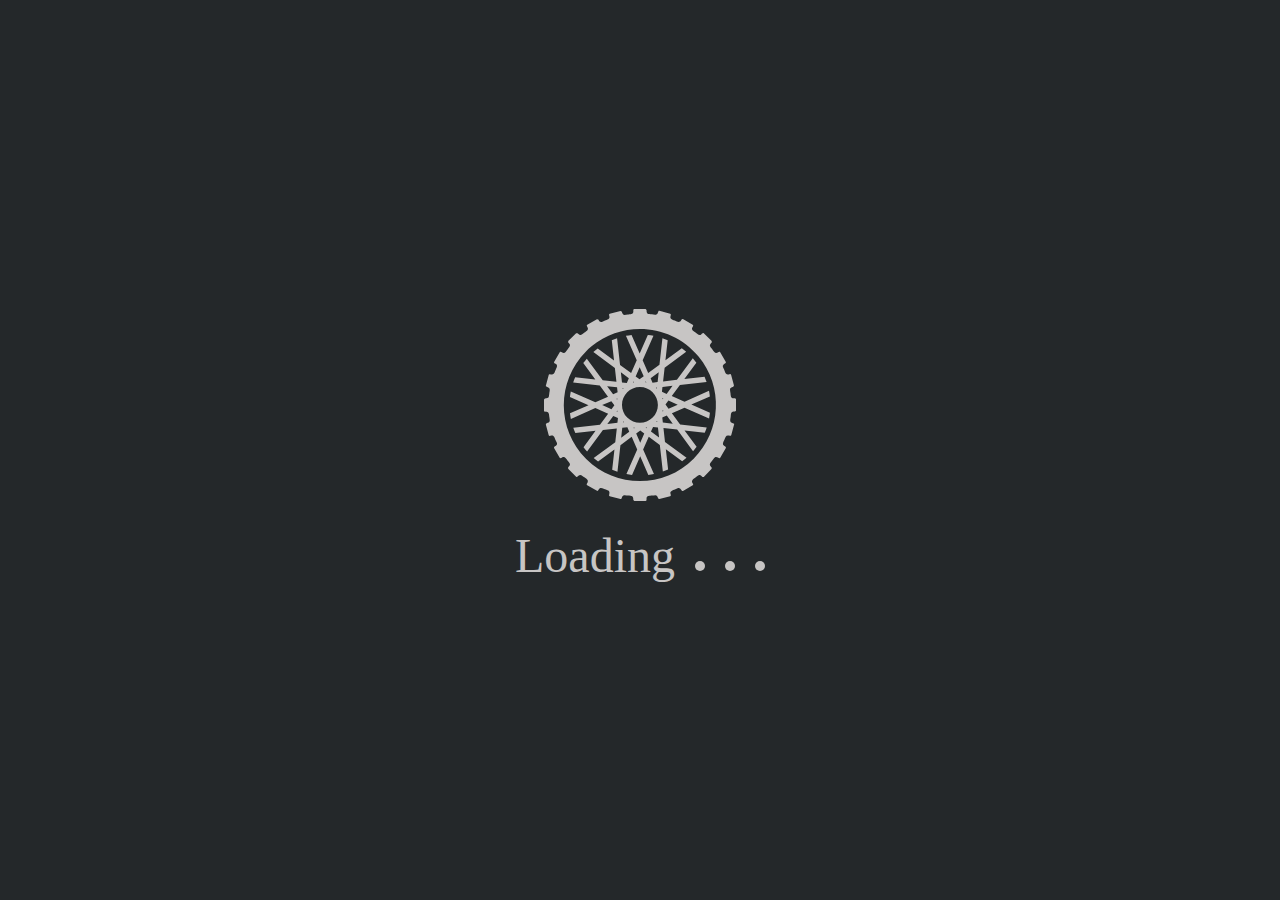
<file: prujinabikrliginianiqlash/index.html>
<!DOCTYPE html>
<html lang="en">

<head>
    <meta charset="UTF-8">
    <meta http-equiv="X-UA-Compatible" content="IE=edge">
    <meta name="viewport" content="width=device-width, initial-scale=1.0">
    <title>VirLab</title>
    <link rel="stylesheet" href="style.css">
    <!-- <script src="https://kit.fontawesome.com/8144f62fc5.js" crossorigin="anonymous"></script> -->
</head>

<body>
    <div id="fon"></div>
    <div id="body">
        <header id="header">
            <navbar id="navbar">
                <b> Mavzu: </b> Prujina bikrligini aniqlash
            </navbar>
            <nav id="nav"></nav>
        </header>
        <section id="kirish" class="d-none">
            <p><span>Ishning maqsadi:</span> eng oddiy dinamometr prujinasining bikrligini aniqlash orqali jismlarning deformatsiyasi va bikrligi haqida tasavvurlarni kengaytirish, elastiklik kuchi haqida olingan nazariy bilimlarni mustahkamlash.
                <br><br> <span>Kerakli jihozlar:</span> shtativ, eng oddiy dinamometr, yuklar to'plami, millimetrli qog'oz.
                <span style="display: flex;"> <br><br><img src="./img/namuna.png" alt="bu yerda tajriba qurilmasi namunasi bor." class="img">
                <span class="ishbt"><br><br> <span style="text-align: center; display: block;">Ishni bajarish tartibi:</span> 1. Prujinadan dinamometr yasash uchun shkalasiga millimetrli qog'oz yopishtiring.
                <br> 2. Dinamometrni shtativga rasmda ko'rsatilgandek mahkamlang.
                <br> 3. Dinamometr ko'rsatkichini boshlang'ich vaziyatini shkaladagi millimetrli qog'ozga belgilang.
                <br> 4. Dinamometr ilgagiga m<sub>1</sub> massali yukni iling, uning ta'sirida prujinaning &#916;L<sub>1</sub> uzayishini o'lchang va natijani jadvalga yozing.
                <br> 5. Massalari m<sub>2</sub> va m<sub>3</sub> bo'lgan yuk uchun ham prujinaning &#916;L<sub>2</sub>, &#916;L<sub>3</sub> cho'zilishlarini o'lchang va natijalarni jadvalga yozing.
                <br> 6. Dinamometrga osilgan har bir yuk uchun prujinaga ta'sir etgan tashqi kuchlarni F<sub>t</sub>=mg formula bo'yicha hisoblang va natijalarni jadvalga yozing (g=9.8m/s<sup>2</sup> deb olinsin.)
                <br> 7. Har bir o'lchangan &#916;L<sub>1</sub>, &#916;L<sub>1</sub>, &#916;L<sub>1</sub> va hisoblangan F<sub>t1</sub>=mg, F<sub>t1</sub>=mg, F<sub>t1</sub>=mg natijalarni k=F/&#916;L formulaga qo'yib, k<sub>1</sub>, k<sub>1</sub>, k<sub>1</sub>                prujinalar bikrligini hisoblang va natijalarni jadvalga yozing.
                <br> 6. k<sub>o`rt</sub>=(k<sub>1</sub>+k<sub>2</sub>+k<sub>3</sub>)/3 formula bo'yicha prujinaning o'rtacha bikrligini hisoblang.
                </span>
                </span>
                <br> 7. &#916;k<sub>n</sub>=|k<sub>o`rt</sub>-k<sub>n</sub>| formuladan absolut xatolik toping.
                <br> 8. &#916;k<sub>o`rt</sub>=(&#916;k<sub>1</sub>+&#916;k<sub>2</sub>+&#916;k<sub>3</sub>)/3 formuladan absolut xatolikning o'rtacha qiymatini hisoblang.
                <br> 10. &#949;=(&#916;k<sub>o`rt</sub>/k<sub>o`rt</sub>)*100% formuladan nisbiy xatolikni toping.
                <br> 11. Natijalarni tahlil qiling va hulosa chiqaring.
                <br> <br>
                <table>
                    <tr>
                        <td>T/r</td>
                        <td>m</td>
                        <td>F<sub>t</sub></td>
                        <td>&#916;L</td>
                        <td>k</td>
                        <td>k<sub>o`rt</sub></td>
                        <td>&#916;k</td>
                        <td>&#916;k<sub>o`rt</sub></td>
                        <td>&#949;, %</td>
                    </tr>
                    <tr>
                        <td></td>
                        <td></td>
                        <td></td>
                        <td></td>
                        <td></td>
                        <td rowspan="3"></td>
                        <td></td>
                        <td rowspan="3"></td>
                        <td rowspan="3"></td>
                    </tr>
                    <tr>
                        <td></td>
                        <td></td>
                        <td></td>
                        <td></td>
                        <td></td>
                        <td></td>
                    </tr>
                    <tr>
                        <td></td>
                        <td></td>
                        <td></td>
                        <td></td>
                        <td></td>
                        <td></td>
                    </tr>
                    <tr style="opacity: 0;">
                        <td>00000</td>
                        <td>0000000000</td>
                        <td>0000000000</td>
                        <td>0000000000</td>
                        <td>0000000000</td>
                        <td>0000000000</td>
                        <td>0000000000</td>
                        <td>0000000000</td>
                        <td>0000000000</td>
                    </tr>
                </table>
            </p>
            <div id="navigator">
                <!-- <span id="prev" onclick="prev()">Orqaga</span> -->
                <span id="next" onclick="next()">Oldinga</span>
            </div>
        </section>
        <section id="boshlash">
            <div class="d-flex">
                <div id="animation">
                    <div class="osma"></div>
                    <div class="prujina">
                        <div class="chiziqc"></div>
                        <div id="prujina">
                            <div class="chiziqa" style="margin-top: 10px;"></div>
                            <div class="chiziqb"></div>
                            <div class="chiziqa"></div>
                            <div class="chiziqb"></div>
                            <div class="chiziqa"></div>
                            <div class="chiziqb"></div>
                            <div class="chiziqa"></div>
                            <div class="chiziqb"></div>
                            <div class="chiziqa"></div>
                        </div>
                        <div id="yuk">
                            <div class="chiziqd"></div>
                            <div class="yuk"></div>
                        </div>
                    </div>
                </div>
                <div id="result">
                    <span>Prujina bikrligini quidagi oraliqlardan biri sifatida tanlang.</span>
                    <div id="qiyalik30">
                        <span id="bikrlik70" onclick="bikrlik = 70; tanlov()">50N/m&#60;k&#60;100N/m </span>
                        <span id="massa50">m=50g</span>
                    </div>
                    <div id="qiyalik45">
                        <span id="bikrlik140" onclick="bikrlik = 140; tanlov()">100N/m&#60;k&#60;150N/m </span>
                        <!-- <span id="massa100">m=100g</span> -->
                    </div>
                    <div id="qiyalik60">
                        <span id="bikrlik160" onclick="bikrlik = 160; tanlov()">150N/m&#60;k&#60;200N/m </span>
                        <!-- <span id="massa150">m=150g</span> -->
                    </div>
                    <div id="tekshirish">
                        <span onclick="tekshirish()">
                        Tekshirib ko`rish
                    </span>
                    </div>
                </div>
                <style id="tanlov">

                </style>
            </div>
            <div id="navigator">
                <span id="prev" onclick="prev()">Orqaga</span>
                <span id="next" onclick="next()">Oldinga</span>
            </div>
        </section>
        <section id="bajarish" class="d-none">
            <!-- <div class="d-flex">
                <div id="animation">
                    <div id="chiziqx"></div>
                    <div id="chiziqy"></div>
                    <div id="chiziqs"></div>
                    <div id="sharcha"></div>
                </div>
                <div>
                    <span onclick="natijaOlish()">Natija olish</span>
                </div>
            </div>

            <div id="bajarishNatijalari">
                <table>
                    <tr>
                        <td>T/r</td>
                        <td>s, sm</td>
                        <td>t<sub>1</sub>, s</td>
                        <td>t<sub>2</sub>, s</td>
                        <td>t<sub>3</sub>, s</td>
                    </tr>

                    <tr>
                        <td id="tartibRaqami1Tajriba"></td>
                        <td id="uzunlik1Tajriba"></td>
                        <td id="vaqt1Tajriba1Natija"></td>
                        <td id="vaqt1Tajriba2Natija"></td>
                        <td id="vaqt1Tajriba3Natija"></td>
                    </tr>
                    <tr>
                        <td id="tartibRaqami2Tajriba"></td>
                        <td id="uzunlik2Tajriba"></td>
                        <td id="vaqt2Tajriba1Natija"></td>
                        <td id="vaqt2Tajriba2Natija"></td>
                        <td id="vaqt2Tajriba3Natija"></td>
                    </tr>
                    <tr>
                        <td id="tartibRaqami3Tajriba"></td>
                        <td id="uzunlik3Tajriba"></td>
                        <td id="vaqt3Tajriba1Natija"></td>
                        <td id="vaqt3Tajriba2Natija"></td>
                        <td id="vaqt3Tajriba3Natija"></td>
                    </tr>
                </table>
            </div> -->












            <div id="navigator">
                <span id="prev" onclick="prev()">Orqaga</span>
                <span id="next" onclick="next()">Oldinga</span>
            </div>
        </section>
        <section id="taxlil" class="d-none">
            salom4
            <div id="navigator">
                <span id="prev" onclick="prev()">Orqaga</span>
                <span id="next" onclick="next()">Oldinga</span>
            </div>
        </section>
        <section id="hulosa" class="d-none">
            salom
            <div id="navigator">
                <span id="prev" onclick="prev()">Orqaga</span>
            </div>
        </section>
    </div>
    <style id="style2all">

    </style>
    <style id="stylecss">
        #animation {
            position: relative;
        }
        
        .prujina {
            transform: translate(20px, 7px);
        }
        
        .osma {
            width: 70px;
            border: 2px #000 solid;
        }
        
        .chiziqa {
            border: 2px #000 solid;
            width: 30px;
            transform: rotateZ(30deg);
            margin-top: 14px;
            display: block;
        }
        
        .chiziqb {
            border: 2px #000 solid;
            width: 30px;
            transform: rotateZ(-30deg);
            margin-top: 14px;
            display: block;
        }
        
        .chiziqc {
            border: 2px #000 solid;
            width: 15px;
            transform: rotateZ(-30deg);
            margin-top: -5px;
            margin-left: 1px;
            display: block;
        }
        
        .chiziqd {
            border: 2px #000 solid;
            width: 15px;
            transform: rotateZ(-30deg);
            margin-top: 10px;
            margin-left: 14px;
            display: block;
        }
    </style>
    <style id="styleanimation">
        /*  */
        
        .yuk {
            transform: translate(8px, 3.5px);
        }
    </style>
    <style>
        .yuk {
            height: 20px;
            width: 20px;
            background-color: #000;
            animation: yukm;
            animation-duration: 10s;
        }
    </style>
    <footer id="footer">
        <ul>
            <li><span onclick="kirishfunction()">Kirish</span></li>
            <li><span onclick="boshlashfunction()">Boshlash</span></li>
            <li><span onclick="bajarishfunction()">Bajarish</span></li>
            <li><span onclick="taxlilfunction()">Taxlil qilish</span></li>
            <li><span onclick="hulosafunction()">Hulosa</span></li>
        </ul>
    </footer>
    <!-- LOADER -->
    <div class="loader">
        <img class="loading" src="img/icon-wheel.svg" alt="">
        <h2 class="title loader-title">Loading
            <span class="loader-circle"></span>
            <span class="loader-circle"></span>
            <span class="loader-circle"></span>
        </h2>
    </div>
    <!-- ---------------------------------------------------- -->
    <script src="app.js"></script>
</body>

</html>
</file>
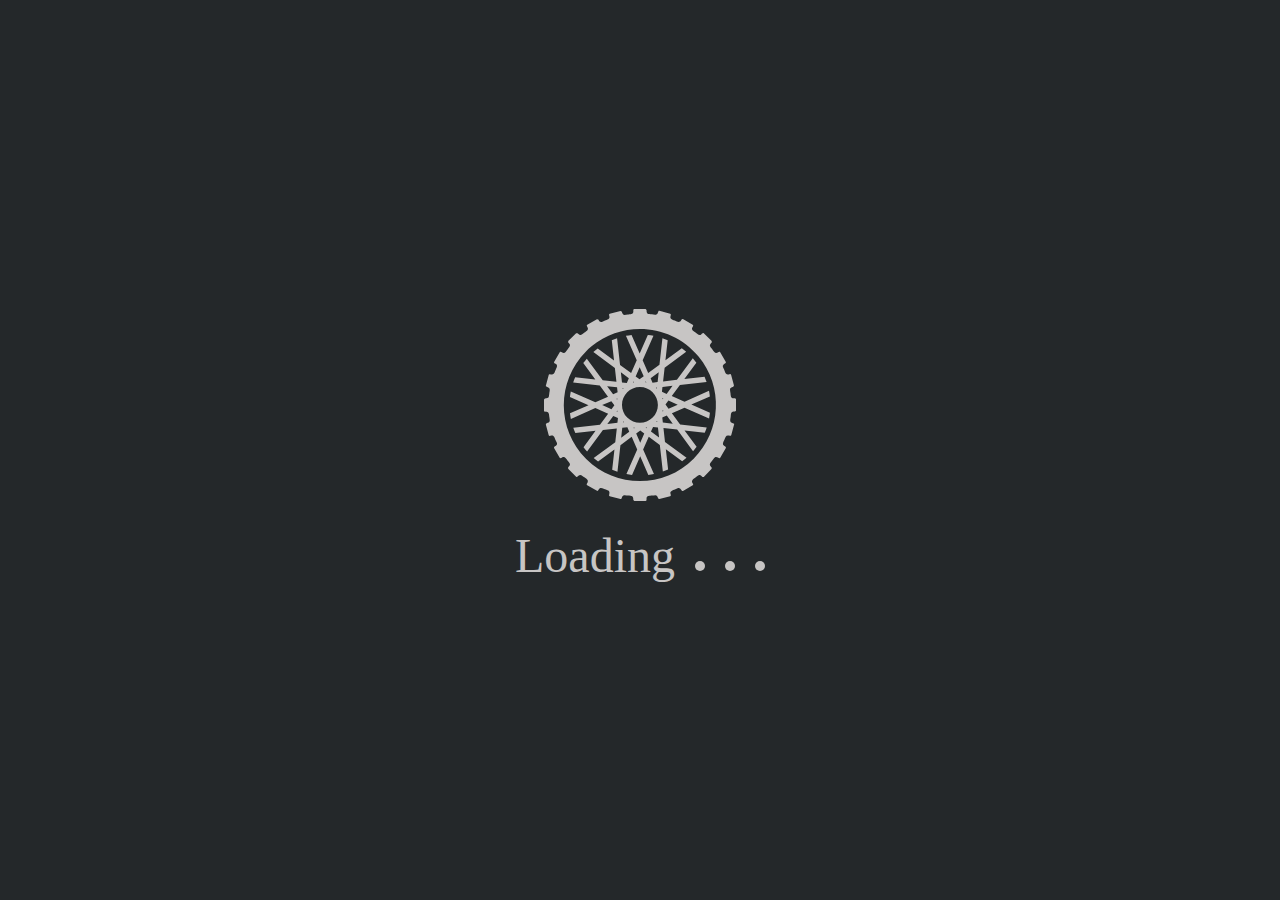
<file: tekistezlanuvchanharakat/index.html>
<!DOCTYPE html>
<html lang="en">

<head>
    <meta charset="UTF-8">
    <meta http-equiv="X-UA-Compatible" content="IE=edge">
    <meta name="viewport" content="width=device-width, initial-scale=1.0">
    <title>VirLab</title>
    <link rel="stylesheet" href="style.css">
    <!-- <script src="https://kit.fontawesome.com/8144f62fc5.js" crossorigin="anonymous"></script> -->
</head>

<body>
    <div id="fon"></div>
    <div id="body">
        <header id="header">
            <navbar id="navbar">
                <b> Mavzu: </b> Tekis tezlanuvchan harakatlanayotgan jism tezlanishini aniqlash.
            </navbar>
            <nav id="nav"></nav>
        </header>
        <section id="kirish">
            <p><span>Ishning maqsadi:</span> Qiya novdan dumalab tushayotgan sharchaning bosib o'tgan yo'li va harakat vaqtini o`lchash orqali tekis tezlanuvchan harakatlanayotgan jism tezlanishini aniqlashni o`rganish.
                <br><br> <span>Kerakli jihozlar:</span> metall nov, po'lat sharcha, shtativ, metall silindr, o`lchov tasmasi, sekundomer.
                <br><br><img src="./img/namuna.png" alt="bu yerda tajriba qurilmasi namunasi bor.">
                <br><br> <span style="text-align: center; display: block;">Ishni bajarish tartibi:</span> 1. Rasmda ko`rsatilgandek, metall novni shtativga o'rnating, metall silindrni novning qui uchiga joylashtiring.
                <br> 2. Novning yuqori uchidan qoyib yuborilgan sharcha novning qui uchidagi silindrga borib urilgunga qadar o'tgan vaqtni sekundomer yordamida o`lchang.
                <br> 3. Tajribani 3 marta takrorlang. Har gal sharhcaning vaqti t<sub>1</sub>, t<sub>2</sub>, t<sub>3</sub> ni o`lchang. Natijalarni jadvalga yozib boring.
                <br> 4. O'lchov tasmasi yordamida sharchaning bosib o`tgan s yo`lini hisoblang.
                <br> 5. Tekis tezlanuvchan harakatda jismning bosib o`tgan yo`l s=at<sup>2</sup>/2 formuladan tezlanish formulasi a=2s/t<sup>2</sup> bo`ladi. Tajribada o`lchangan har bir s yo`lni va har bir t<sub>1</sub>, t<sub>2</sub>, t
                <sub>3</sub> vaqtni birma-bir tezlanish formulasiga qoyib, a<sub>1</sub>, a<sub>2</sub>, a<sub>3</sub> tezlanishlarni hisoblang.
                <br> 6. a<sub>o`rt</sub>=(a<sub>1</sub>+a<sub>2</sub>+a<sub>3</sub>)/3 formula yordamida o`rtacha tezlanishini hisoblang. Olingan bu qiymat qiya novdan dumalab tushayotgan sharchaning tezlanishini ifodalaydi.
                <br> 7. Ushbu tajribani novning qiyaligi uch xil bo'lgan holat uchun bajaring.
                <br> 8. &#916;a<sub>n</sub>=|a<sub>o`rt</sub>-a<sub>n</sub>| formuladan o`rtacha xatolik topiladi.
                <br> 9. &#916;a<sub>o`rt</sub>=(&#916;a<sub>1</sub>+&#916;a<sub>2</sub>+&#916;a<sub>3</sub>)/3 formuladan o`rtacha absolut xatolikni hisoblang.
                <br> 10. &#949;=(&#916;a<sub>o`rt</sub>/a<sub>o`rt</sub>)*100% formuladan nisbiy xatolikni toping.
                <br> 11. Natijalarni tahlil qiling va hulosa chiqaring.
                <br> <br>
                <table>
                    <tr>
                        <td>T/r</td>
                        <td>s, m</td>
                        <td>t<sub>1</sub>, s</td>
                        <td>t<sub>2</sub>, s</td>
                        <td>t<sub>3</sub>, s</td>
                        <td>a<sub>1</sub>, m/s<sup>2</sup></td>
                        <td>a<sub>2</sub>, m/s<sup>2</sup></td>
                        <td>a<sub>3</sub>, m/s<sup>2</sup></td>
                        <td>a<sub>o`rt</sub>, m/s<sup>2</sup></td>
                        <td>&#916;a<sub>o`rt</sub>, m/s<sup>2</sup></td>
                        <td>&#949;, %</td>
                    </tr>
                    <tr>
                        <td></td>
                        <td></td>
                        <td></td>
                        <td></td>
                        <td></td>
                        <td></td>
                        <td></td>
                        <td></td>
                        <td></td>
                        <td></td>
                        <td></td>
                    </tr>
                    <tr>
                        <td></td>
                        <td></td>
                        <td></td>
                        <td></td>
                        <td></td>
                        <td></td>
                        <td></td>
                        <td></td>
                        <td></td>
                        <td></td>
                        <td></td>
                    </tr>
                    <tr>
                        <td></td>
                        <td></td>
                        <td></td>
                        <td></td>
                        <td></td>
                        <td></td>
                        <td></td>
                        <td></td>
                        <td></td>
                        <td></td>
                        <td></td>
                    </tr>
                    <tr style="opacity: 0;">
                        <td>00000</td>
                        <td>0000000</td>
                        <td>0000000</td>
                        <td>0000000</td>
                        <td>0000000</td>
                        <td>000000000</td>
                        <td>000000000</td>
                        <td>000000000</td>
                        <td>00000000000</td>
                        <td>00000000000</td>
                        <td>0000000</td>
                    </tr>
                </table>
            </p>
            <div id="navigator">
                <!-- <span id="prev" onclick="prev()">Orqaga</span> -->
                <span id="next" onclick="next()">Oldinga</span>
            </div>
        </section>
        <section id="boshlash" class="d-none">
            <div class="d-flex">
                <div id="animation">
                    <div id="chiziqx"></div>
                    <div id="chiziqy"></div>
                    <div id="chiziqs"></div>
                    <div id="sharcha"></div>
                </div>
                <div id="result">
                    <div id="qiyalik30">
                        <span>h=100sm </span>
                        <span>x=173sm </span>
                        <span>s=200sm </span>
                        <span>&#945;=30&#176; </span>
                        <span class="btn" onclick="uttizgradus()">Tanlash</span>
                    </div>
                    <div id="qiyalik45">
                        <span>h=100sm </span>
                        <span>x=100sm </span>
                        <span>s=142sm </span>
                        <span>&#945;=45&#176; </span>
                        <span class="btn" onclick="qirqbeshgradus()">Tanlash</span>
                    </div>
                    <div id="qiyalik60">
                        <span>h=100sm </span>
                        <span>x=58.7sm </span>
                        <span>s=117.4sm </span>
                        <span>&#945;=60&#176; </span>
                        <span class="btn" onclick="olmishgradus()">Tanlash</span>
                    </div>
                    <div id="tekshirish">
                        <span onclick="tekshirish()">
                        Tekshirib ko`rish
                    </span>
                    </div>
                </div>
            </div>
            <div id="navigator">
                <span id="prev" onclick="prev()">Orqaga</span>
                <span id="next" onclick="next()">Oldinga</span>
            </div>
        </section>
        <section id="bajarish" class="d-none">
            <div class="d-flex">
                <div id="animation">
                    <div id="chiziqx"></div>
                    <div id="chiziqy"></div>
                    <div id="chiziqs"></div>
                    <div id="sharcha"></div>
                </div>
                <div>
                    <span onclick="natijaOlish()">Natija olish</span>
                </div>
            </div>

            <div id="bajarishNatijalari">
                <table>
                    <tr>
                        <td>T/r</td>
                        <td>s, sm</td>
                        <td>t<sub>1</sub>, s</td>
                        <td>t<sub>2</sub>, s</td>
                        <td>t<sub>3</sub>, s</td>
                        <!-- <td>a<sub>1</sub>, m/s<sup>2</sup></td>
                        <td>a<sub>2</sub>, m/s<sup>2</sup></td>
                        <td>a<sub>3</sub>, m/s<sup>2</sup></td>
                        <td>a<sub>o`rt</sub>, m/s<sup>2</sup></td>
                        <td>&#916;a<sub>1</sub>, m/s<sup>2</sup></td>
                        <td>&#916;a<sub>2</sub>, m/s<sup>2</sup></td>
                        <td>&#916;a<sub>3</sub>, m/s<sup>2</sup></td>
                        <td>&#916;a<sub>o`rt</sub>, m/s<sup>2</sup></td>
                        <td>&#949;, %</td> -->
                    </tr>

                    <tr>
                        <td id="tartibRaqami1Tajriba"></td>
                        <td id="uzunlik1Tajriba"></td>
                        <td id="vaqt1Tajriba1Natija"></td>
                        <td id="vaqt1Tajriba2Natija"></td>
                        <td id="vaqt1Tajriba3Natija"></td>
                        <!-- <td id="tezlanish1Tajriba1Natija"></td>
                        <td id="tezlanish1Tajriba2Natija"></td>
                        <td id="tezlanish1Tajriba3Natija"></td>
                        <td id="urtachaTezlanish1Tajriba"></td>
                        <td id="absolutXatolik1Tajriba1Natija"></td>
                        <td id="absolutXatolik1Tajriba2Natija"></td>
                        <td id="absolutXatolik1Tajriba3Natija"></td>
                        <td id="urtachaAbsolutXatolik1Tajriba"></td>
                        <td id="nisbiyXatolik1Tajriba"></td> -->
                    </tr>
                    <tr>
                        <td id="tartibRaqami2Tajriba"></td>
                        <td id="uzunlik2Tajriba"></td>
                        <td id="vaqt2Tajriba1Natija"></td>
                        <td id="vaqt2Tajriba2Natija"></td>
                        <td id="vaqt2Tajriba3Natija"></td>
                        <!-- <td id="tezlanish2Tajriba1Natija"></td>
                        <td id="tezlanish2Tajriba2Natija"></td>
                        <td id="tezlanish2Tajriba3Natija"></td>
                        <td id="urtachaTezlanish2Tajriba"></td>
                        <td id="absolutXatolik2Tajriba1Natija"></td>
                        <td id="absolutXatolik2Tajriba2Natija"></td>
                        <td id="absolutXatolik2Tajriba3Natija"></td>
                        <td id="urtachaAbsolutXatolik2Tajriba"></td>
                        <td id="nisbiyXatolik2Tajriba"></td> -->
                    </tr>
                    <tr>
                        <td id="tartibRaqami3Tajriba"></td>
                        <td id="uzunlik3Tajriba"></td>
                        <td id="vaqt3Tajriba1Natija"></td>
                        <td id="vaqt3Tajriba2Natija"></td>
                        <td id="vaqt3Tajriba3Natija"></td>
                        <!-- <td id="tezlanish3Tajriba1Natija"></td>
                        <td id="tezlanish3Tajriba2Natija"></td>
                        <td id="tezlanish3Tajriba3Natija"></td>
                        <td id="urtachaTezlanish3Tajriba"></td>
                        <td id="absolutXatolik3Tajriba1Natija"></td>
                        <td id="absolutXatolik3Tajriba2Natija"></td>
                        <td id="absolutXatolik3Tajriba3Natija"></td>
                        <td id="urtachaAbsolutXatolik3Tajriba"></td>
                        <td id="nisbiyXatolik3Tajriba"></td> -->
                    </tr>
                </table>
            </div>












            <div id="navigator">
                <span id="prev" onclick="prev()">Orqaga</span>
                <span id="next" onclick="next()">Oldinga</span>
            </div>
        </section>
        <section id="taxlil" class="d-none">
            salom4
            <div id="navigator">
                <span id="prev" onclick="prev()">Orqaga</span>
                <span id="next" onclick="next()">Oldinga</span>
            </div>
        </section>
        <section id="hulosa" class="d-none">
            salom
            <div id="navigator">
                <span id="prev" onclick="prev()">Orqaga</span>
            </div>
        </section>
    </div>
    <style id="style2all">

    </style>
    <style id="stylecss"></style>
    <style id="styleanimation">
        section#animation div#sharcha {
            animation: sharchaanimation;
            animation-duration: 2s;
        }
    </style>
    <footer id="footer">
        <ul>
            <li><span onclick="kirishfunction()">Kirish</span></li>
            <li><span onclick="boshlashfunction()">Boshlash</span></li>
            <li><span onclick="bajarishfunction()">Bajarish</span></li>
            <li><span onclick="taxlilfunction()">Taxlil qilish</span></li>
            <li><span onclick="hulosafunction()">Hulosa</span></li>
        </ul>
    </footer>
    <!-- LOADER -->
    <div class="loader">
        <img class="loading" src="img/icon-wheel.svg" alt="">
        <h2 class="title loader-title">Loading
            <span class="loader-circle"></span>
            <span class="loader-circle"></span>
            <span class="loader-circle"></span>
        </h2>
    </div>
    <!-- ---------------------------------------------------- -->
    <script src="app.js"></script>
</body>

</html>
</file>
<file: prujinabikrliginianiqlash/style.css>
* {
    padding: 0;
    margin: 0;
    box-sizing: border-box;
    font-family: 'Times New Roman', Times, serif;
}

.d-none {
    display: none;
}

.d-flex {
    display: flex;
}


/* header */

#fon {
    position: absolute;
    top: 0;
    left: 0;
    width: 100%;
    height: 100vh;
    background-color: #32bdfd;
}

#header {
    display: flex;
    position: absolute;
    top: 0;
    left: 0;
    width: 100%;
    padding: 20px 100px;
    justify-content: space-between;
    align-items: center;
}

#navbar {
    text-transform: uppercase;
    cursor: default;
    font-size: 25px;
}

#nav {
    position: relative;
    width: 50px;
    height: 60px;
    background: url(https://i.ibb.co/HrfVRcx/menu.png);
    background-repeat: no-repeat;
    background-size: 30px;
    background-position: center;
    cursor: pointer;
}

#nav.active {
    background: url(https://i.ibb.co/rt3HybH/close.png);
    background-repeat: no-repeat;
    background-size: 25px;
    background-position: center;
    cursor: pointer;
}

#body {
    position: absolute;
    right: 0;
    width: 100%;
    min-height: 100vh;
    padding: 100px;
    display: flex;
    justify-content: space-between;
    align-items: center;
    transition: 0.7s;
    z-index: 3;
}

#body.active {
    right: 300px;
}

section {
    position: absolute;
    top: 110px;
    left: 50px;
    right: 113px;
    bottom: 27px;
    font-size: 24px;
    overflow-y: auto;
    padding-right: 50px;
}

section span {
    font-size: 31px;
}


/* ******************* */


/* menyu */

#footer {
    position: absolute;
    top: 0;
    right: 0;
    width: 300px;
    height: 100%;
    justify-content: center;
    align-items: center;
    transition: 0.8s;
    opacity: 0;
    display: none;
}

#footer.active {
    position: absolute;
    top: 0;
    right: 0;
    width: 300px;
    height: 100%;
    justify-content: center;
    align-items: center;
    display: flex;
    transition: 0.8s;
    opacity: 1;
}

#footer ul {
    position: relative;
}

#footer ul li {
    list-style: none;
}

#footer ul li span {
    text-decoration: none;
    font-size: 24px;
    color: #111;
    cursor: pointer;
}

#footer ul li span:hover {
    color: #0078af;
}


/* ************** */


/* LOADER */


/**/

.loader {
    display: flex;
    justify-content: center;
    align-items: center;
    flex-direction: column;
    margin: 0 auto;
    position: fixed;
    background-color: #24282a;
    z-index: 999;
    width: 100%;
    height: 100%;
    animation: fadeOut 2s 1 forwards;
}

.loading {
    width: 15%;
    animation: loading 5s linear infinite;
}

.loader-title {
    margin-top: 20px;
    display: flex;
    align-items: flex-end;
}

.loader-circle {
    margin-bottom: 20px;
    margin-left: 20px;
    width: 10px;
    height: 10px;
    background-color: #c7c5c4;
    border-radius: 50%;
}

.loader-title {
    font-family: serif;
    font-size: 48px;
    line-height: 70px;
    font-weight: 400;
    color: #c7c5c4;
}

.loader-circle:nth-child(1) {
    animation: fadeIn 0.5s linear infinite;
    animation-delay: 0.1s;
}

.loader-circle:nth-child(2) {
    animation: fadeIn 0.5s linear infinite;
    animation-delay: 0.2s;
}

.loader-circle:nth-child(3) {
    animation: fadeIn 0.5s linear infinite;
    animation-delay: 0.3s;
}

@keyframes loading {
    100% {
        transform: rotate(360deg);
    }
}

@keyframes fadeIn {
    0% {
        opacity: 0;
    }
    100% {
        opacity: 1;
    }
}

@keyframes fadeOut {
    100% {
        visibility: hidden;
        opacity: 0;
    }
}

::-webkit-scrollbar {
    width: 10px;
}

::-webkit-scrollbar-track {
    background: #616368;
    box-shadow: 0 0 2px rgba(0, 0, 0, .2) inset;
}

::-webkit-scrollbar-thumb {
    border: 6px solid #2500f9;
}


/*-------------------------------------------------*/


/* kirish */

.img {
    display: inline-block;
    width: 32%;
    margin-right: 7.5%;
    margin-top: 35px;
}

.ishbt {
    display: inline-block;
    font-size: 24px;
    width: 60%;
}


/* ********************************** */


/* table style */

table {
    border-collapse: collapse;
}

#kirish table tr td {
    border: 1px solid #000;
    padding: 1px 3px;
    text-align: center;
    height: 30px;
}

#kirish table tr:nth-child(5) td {
    border: none;
}


/* ******** */


/* navigator */

#navigator {
    position: relative;
    font-size: 20px;
    width: 100%;
}

#navigator span {
    font-size: 20px;
    position: absolute;
    width: 80px;
    text-align: center;
    border: 1px solid #2500f955;
    color: #2500f9fa;
}

#navigator span:hover {
    color: #fffffffa;
    background-color: #2500f9;
}

#navigator span#prev {
    left: 0;
    border-top-left-radius: 20px;
    border-bottom-left-radius: 20px;
}

#navigator span#next {
    right: 0;
    border-top-right-radius: 20px;
    border-bottom-right-radius: 20px;
}


/* ******* */


/* qiya tekislik va animatsiya */

#boshlash {
    font-size: 22px;
    cursor: default;
}

#boshlash.d-none {
    display: none;
}

#animation {
    margin-top: 50px;
    position: relative;
    width: 48%;
    height: 50vh;
}

#boshlash span {
    font-size: 22px;
    display: inline-block;
    text-align: center;
    margin-top: 30px;
    margin-left: 5px;
    padding: 3px 1.5px;
    border-radius: 3.5px;
    background-color: #e9ecef99;
    cursor: default;
}

#result div span:nth-child(1) {
    width: 220px;
    cursor: pointer;
}

#result div span:nth-child(2) {
    width: 120px;
    cursor: pointer;
}


/* #result div span:nth-child(1),
#result div span:nth-child(2) {
    background-color: #e9ecef;
} */

#result div span#massa50 {
    background-color: #e9ecef;
    margin-left: 170px;
}

#result div span.active {
    background-color: #e9ecefcd;
}

#result div#tekshirish span {
    width: 250px;
    text-align: center;
    background-color: #e9ecefcd;
    float: right;
}

#result div#tekshirish.active span {
    cursor: pointer;
}

#result div#tekshirish.active span:hover {
    background-color: #e9ecef;
}


/* *********** */


/* bajarish */

#bajarishNatijalari {
    overflow-x: scroll;
    margin: 50px 20px;
    padding-bottom: 15px;
}

#bajarishNatijalari table tr {
    display: flex;
    /* border: 0.5px solid #000; */
}

#bajarishNatijalari table td {
    width: 200px;
    display: inline-block;
    height: 40px;
    border: 0.5px solid #000;
    text-align: center;
    align-items: center;
    align-content: center;
    align-self: center;
    font-family: 'Times New Roman', Times, serif;
}

#bajarishNatijalari table tr td:nth-child(1) {
    width: 40px;
}


/* ************* */


/* #boshlash */
</file>
<file: tekistezlanuvchanharakat/style.css>
* {
    padding: 0;
    margin: 0;
    box-sizing: border-box;
    font-family: 'Times New Roman', Times, serif;
}

.d-none {
    display: none;
}

.d-flex {
    display: flex;
}


/* header */

#fon {
    position: absolute;
    top: 0;
    left: 0;
    width: 100%;
    height: 100vh;
    background-color: #32bdfd;
}

#header {
    display: flex;
    position: absolute;
    top: 0;
    left: 0;
    width: 100%;
    padding: 20px 100px;
    justify-content: space-between;
    align-items: center;
}

#navbar {
    text-transform: uppercase;
    cursor: default;
    font-size: 25px;
}

#nav {
    position: relative;
    width: 50px;
    height: 60px;
    background: url(https://i.ibb.co/HrfVRcx/menu.png);
    background-repeat: no-repeat;
    background-size: 30px;
    background-position: center;
    cursor: pointer;
}

#nav.active {
    background: url(https://i.ibb.co/rt3HybH/close.png);
    background-repeat: no-repeat;
    background-size: 25px;
    background-position: center;
    cursor: pointer;
}

#body {
    position: absolute;
    right: 0;
    width: 100%;
    min-height: 100vh;
    padding: 100px;
    display: flex;
    justify-content: space-between;
    align-items: center;
    transition: 0.7s;
    z-index: 3;
}

#body.active {
    right: 300px;
}

section {
    position: absolute;
    top: 110px;
    left: 50px;
    right: 113px;
    bottom: 27px;
    font-size: 24px;
    overflow-y: auto;
    padding-right: 50px;
}

section span {
    font-size: 31px;
}


/* ******************* */


/* menyu */

#footer {
    position: absolute;
    top: 0;
    right: 0;
    width: 300px;
    height: 100%;
    justify-content: center;
    align-items: center;
    transition: 0.8s;
    opacity: 0;
    display: none;
}

#footer.active {
    position: absolute;
    top: 0;
    right: 0;
    width: 300px;
    height: 100%;
    justify-content: center;
    align-items: center;
    display: flex;
    transition: 0.8s;
    opacity: 1;
}

#footer ul {
    position: relative;
}

#footer ul li {
    list-style: none;
}

#footer ul li span {
    text-decoration: none;
    font-size: 24px;
    color: #111;
    cursor: pointer;
}

#footer ul li span:hover {
    color: #0078af;
}


/* ************** */


/* LOADER */


/**/

.loader {
    display: flex;
    justify-content: center;
    align-items: center;
    flex-direction: column;
    margin: 0 auto;
    position: fixed;
    background-color: #24282a;
    z-index: 999;
    width: 100%;
    height: 100%;
    animation: fadeOut 2s 1 forwards;
}

.loading {
    width: 15%;
    animation: loading 5s linear infinite;
}

.loader-title {
    margin-top: 20px;
    display: flex;
    align-items: flex-end;
}

.loader-circle {
    margin-bottom: 20px;
    margin-left: 20px;
    width: 10px;
    height: 10px;
    background-color: #c7c5c4;
    border-radius: 50%;
}

.loader-title {
    font-family: serif;
    font-size: 48px;
    line-height: 70px;
    font-weight: 400;
    color: #c7c5c4;
}

.loader-circle:nth-child(1) {
    animation: fadeIn 0.5s linear infinite;
    animation-delay: 0.1s;
}

.loader-circle:nth-child(2) {
    animation: fadeIn 0.5s linear infinite;
    animation-delay: 0.2s;
}

.loader-circle:nth-child(3) {
    animation: fadeIn 0.5s linear infinite;
    animation-delay: 0.3s;
}

@keyframes loading {
    100% {
        transform: rotate(360deg);
    }
}

@keyframes fadeIn {
    0% {
        opacity: 0;
    }
    100% {
        opacity: 1;
    }
}

@keyframes fadeOut {
    100% {
        visibility: hidden;
        opacity: 0;
    }
}

::-webkit-scrollbar {
    width: 10px;
}

::-webkit-scrollbar-track {
    background: #616368;
    box-shadow: 0 0 2px rgba(0, 0, 0, .2) inset;
}

::-webkit-scrollbar-thumb {
    border: 6px solid #2500f9;
}


/*-------------------------------------------------*/


/* table style */

table {
    border-collapse: collapse;
}

#kirish table tr td {
    border: 1px solid #000;
    padding: 1px 3px;
    text-align: center;
    height: 30px;
}

#kirish table tr:nth-child(5) td {
    border: none;
}


/* ******** */


/* navigator */

#navigator {
    position: relative;
    font-size: 20px;
    width: 100%;
}

#navigator span {
    font-size: 20px;
    position: absolute;
    width: 80px;
    text-align: center;
    border: 1px solid #2500f955;
    color: #2500f9fa;
}

#navigator span:hover {
    color: #fffffffa;
    background-color: #2500f9;
}

#navigator span#prev {
    left: 0;
    border-top-left-radius: 20px;
    border-bottom-left-radius: 20px;
}

#navigator span#next {
    right: 0;
    border-top-right-radius: 20px;
    border-bottom-right-radius: 20px;
}


/* ******* */


/* qiya tekislik va animatsiya */

#boshlash {
    font-size: 22px;
    cursor: default;
}

#boshlash.d-none {
    display: none;
}

#animation {
    margin-top: 50px;
    position: relative;
    width: 48%;
    height: 50vh;
}

#boshlash span {
    font-size: 22px;
    display: inline-block;
    text-align: center;
    margin-top: 30px;
    margin-left: 5px;
    padding: 3px 1.5px;
    border-radius: 3.5px;
    background-color: #e9ecef99;
    cursor: default;
}

#result div span:not(.btn) {
    width: 105px;
}

#result div span.btn {
    width: 100px;
    margin-left: 25px;
    cursor: pointer;
    background-color: #e9ecefcd;
}

#result div span.btn:hover {
    background-color: #e9ecef;
}

#result div.active span {
    background-color: #e9ecefcd;
}

#result div#tekshirish span {
    width: 250px;
    text-align: center;
    background-color: #e9ecefcd;
    float: right;
}

#result div#tekshirish.active span {
    cursor: pointer;
}

#result div#tekshirish.active span:hover {
    background-color: #e9ecef;
}


/* *********** */


/* bajarish */

#bajarishNatijalari {
    overflow-x: scroll;
    margin: 50px 20px;
    padding-bottom: 15px;
}

#bajarishNatijalari table tr {
    display: flex;
    /* border: 0.5px solid #000; */
}

#bajarishNatijalari table td {
    width: 200px;
    display: inline-block;
    height: 40px;
    border: 0.5px solid #000;
    text-align: center;
    align-items: center;
    align-content: center;
    align-self: center;
    font-family: 'Times New Roman', Times, serif;
}

#bajarishNatijalari table tr td:nth-child(1) {
    width: 40px;
}


/* ************* */
</file>
